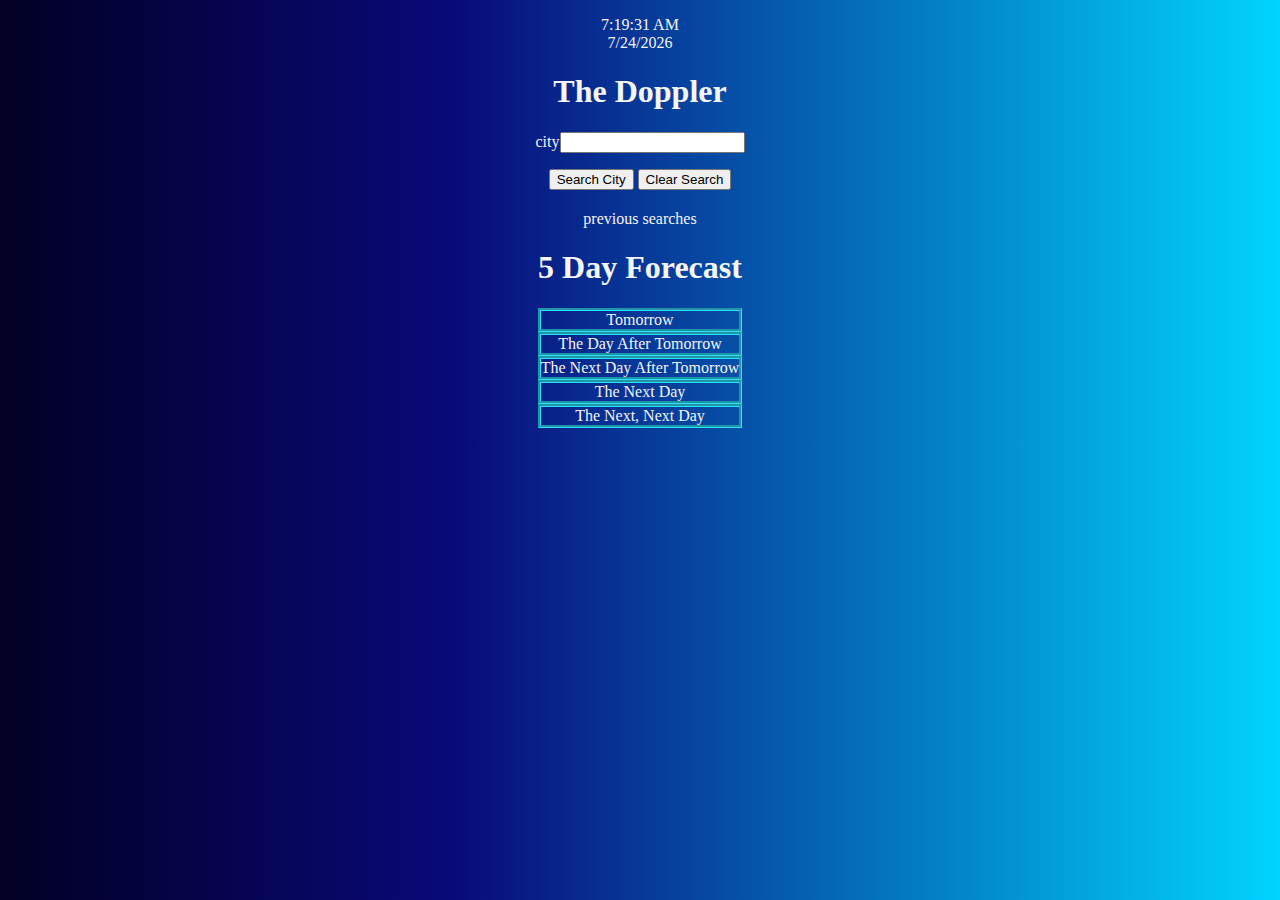
<file: index.html>
<!DOCTYPE html>
<html lang="en">
  <head>
    <meta charset="UTF-8" />
    <meta http-equiv="X-UA-Compatible" content="IE=edge" />
    <meta name="viewport" content="width=device-width, initial-scale=1.0" />
    <link rel="stylesheet" href="./Resources/css/basic.css" />
    <title>The Doppler</title>
  </head>
  <body>
    <center>
      <!-- date and time containers -->
      <div id="time">time</div>
      <div id="date">date</div>

      <!-- input area -->
      <h1 id="forecast">The Doppler</h1>
      <p id="inputArea">city<input type="text" id="cityInput" onkeyup="this.value=this.value.toUpperCase();"/></p>
      <button id="click">Search City</button>
      <button id="clear">Clear Search</button>
      <h2 id="cityName"></h2>

      <div class="previous_search_container">previous searches</div>

      <!-- current weather div  -->

      <div class="current_weather_container">
        <div id="current_temp"></div>
        <p id="current_stats">
          
          <p id="icon"></p>
          <p id="humidity"></p>
          <p id="windspeed"></p>
          <p id="uvi"></p>
        </p>
      </div>
    
    <h1 id="other_weather_data">
        5 Day Forecast
      </h1>
    </center>
    <!-- 5 day forecast div  -->
    <center>
      <div class="weather_container">
       
      
        <main>
        <div id="day1">Tomorrow</div>

        <div id="day2">The Day After Tomorrow</div>

        <div id="day3">The Next Day After Tomorrow</div>

        <div id="day4">The Next Day</div>

        <div id="day5">The Next, Next Day</div>
      </div>
    
    </main>
  </center>
    <script src="./Resources/js/index.js"></script>
  </body>
</html>
</file>
<file: Resources/css/basic.css>
* {
}

body {
  background: rgb(2, 0, 36);
  background: linear-gradient(
    90deg,
    rgba(2, 0, 36, 1) 0%,
    rgba(9, 9, 121, 1) 35%,
    rgba(0, 212, 255, 1) 100%
  );
  margin: 1em;
  justify-content: center;
  height: 50%;
  color: whitesmoke;
}

ul,
li {
  list-style: none;
  border: black;
  border-style: double;
}
main {
  float: right;
}

.weather_container {
  display: flex;
  align-items: center;
  justify-content: center;
}

#day1,
#day2,
#day3,
#day4,
#day5 {
  flex: 1;
  border: #2de1fc;
  border-style: groove;
}

#current_temp {
  font-size: x-large;
}

.current_weather_container {
  /* display: flex; */
  /* justify-content: center; */
}
</file>
